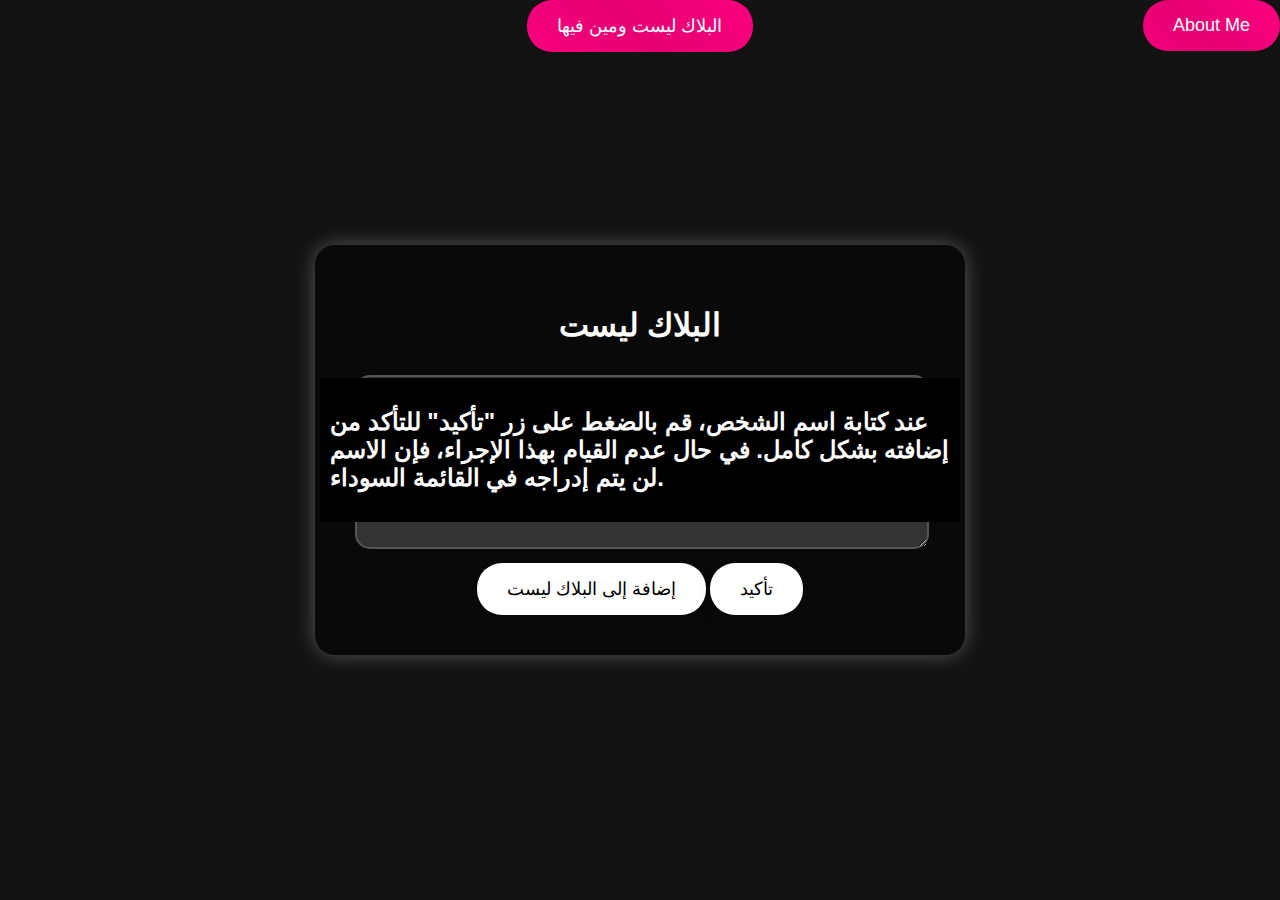
<file: index.html>
<!DOCTYPE html>
<html lang="en">
<head>
    <meta charset="UTF-8">
    <meta name="viewport" content="width=device-width, initial-scale=1.0">
    <link rel="stylesheet" href="styles.css">
    <title>Blacklist</title>
</head>
<body>
    <div class="container">
        <h1>البلاك ليست</h1>
        <textarea id="blacklistInput" placeholder="اسم الشخص"></textarea>
        <button onclick="addToBlacklist()">إضافة إلى البلاك ليست</button>
        <button onclick="sendToDiscord()">تأكيد</button>
    </div>
    <a class="bottom bottom-button" href="black.html" target="_blank">البلاك ليست ومين فيها</a>

    <a class="Link" href="https://yousif111.github.io/Website/" target="_blank">About Me</a>

    <div id="welcomeModal" class="custom-modal">
        <h2>عند كتابة اسم الشخص، قم بالضغط على زر "تأكيد" للتأكد من إضافته بشكل كامل. في حال عدم القيام بهذا الإجراء، فإن الاسم لن يتم إدراجه في القائمة السوداء.</h2>
      </div>

    </div>
    
    </div>
      
    <script src="script.js"></script>
</body>
</html>
</file>
<file: styles.css>
body {
    font-family: 'Segoe UI', Tahoma, Geneva, Verdana, sans-serif;
    background-color: #121212; 
    color: #fff; 
    margin: 0;
    display: flex;
    align-items: center;
    justify-content: center;
    height: 100vh;
}

.container {
    text-align: center;
    background-color: rgba(0, 0, 0, 0.5); 
    padding: 40px;
    border-radius: 20px;
    box-shadow: 0 0 20px rgba(255, 255, 255, 0.3); 
}

textarea {
    width: calc(100% - 20px);
    height: 150px;
    margin: 10px 0;
    background-color: #333; 
    color: #fff; 
    border: 2px solid #555; 
    border-radius: 15px;
    padding: 10px;
    font-size: 16px;
}

button {
    position: relative;
    padding: 15px 30px;
    background-color: #ff0080; 
    color: #000;
    border: none;
    background-color: #fff;
    border-radius: 25px;
    cursor: pointer;
    font-size: 18px;
    overflow: hidden;
    box-shadow: 0px 8px 15px rgba(0, 0, 0, 0.1);
    background-size: 200% 200%;
    transition: background-position 0.5s ease;
}

button:hover {
    background-color: #2EE59D;
    box-shadow: 0px 15px 20px rgba(46, 229, 157, 0.4);
    color: #fff;
    transform: translateY(-7px);
}


.bottom-button {
    position: absolute; 
    top: 0;
    right: 1;
    padding: 15px 30px;
    background-color: #ff0080; 
    color: #fff;
    border: none;
    border-radius: 25px;
    cursor: pointer;
    font-size: 18px;
    overflow: hidden;
    background-image: linear-gradient(45deg, #ff0080, #e60073, #ff0080, #e60073);
    background-size: 200% 200%;
    transition: background-position 0.5s ease;
}

.bottom-button {
    text-decoration: none;
}


.custom-modal {
    display: none;
    position: fixed;
    top: 50%;
    left: 50%;
    transform: translate(-50%, -50%);
    padding: 10px;
    background-color: black;
    z-index: 1000;
}



.Link {
    position: absolute; 
    top: 0;
    right: 0;
    padding: 15px 30px;
    background-color: #ff0080; 
    color: #fff;
    border: none;
    border-radius: 25px;
    cursor: pointer;
    font-size: 18px;
    overflow: hidden;
    background-image: linear-gradient(45deg, #ff0080, #e60073, #ff0080, #e60073);
    background-size: 200% 200%;
    transition: background-position 0.5s ease;
}

.Link {
    text-decoration: none;
}
</file>
